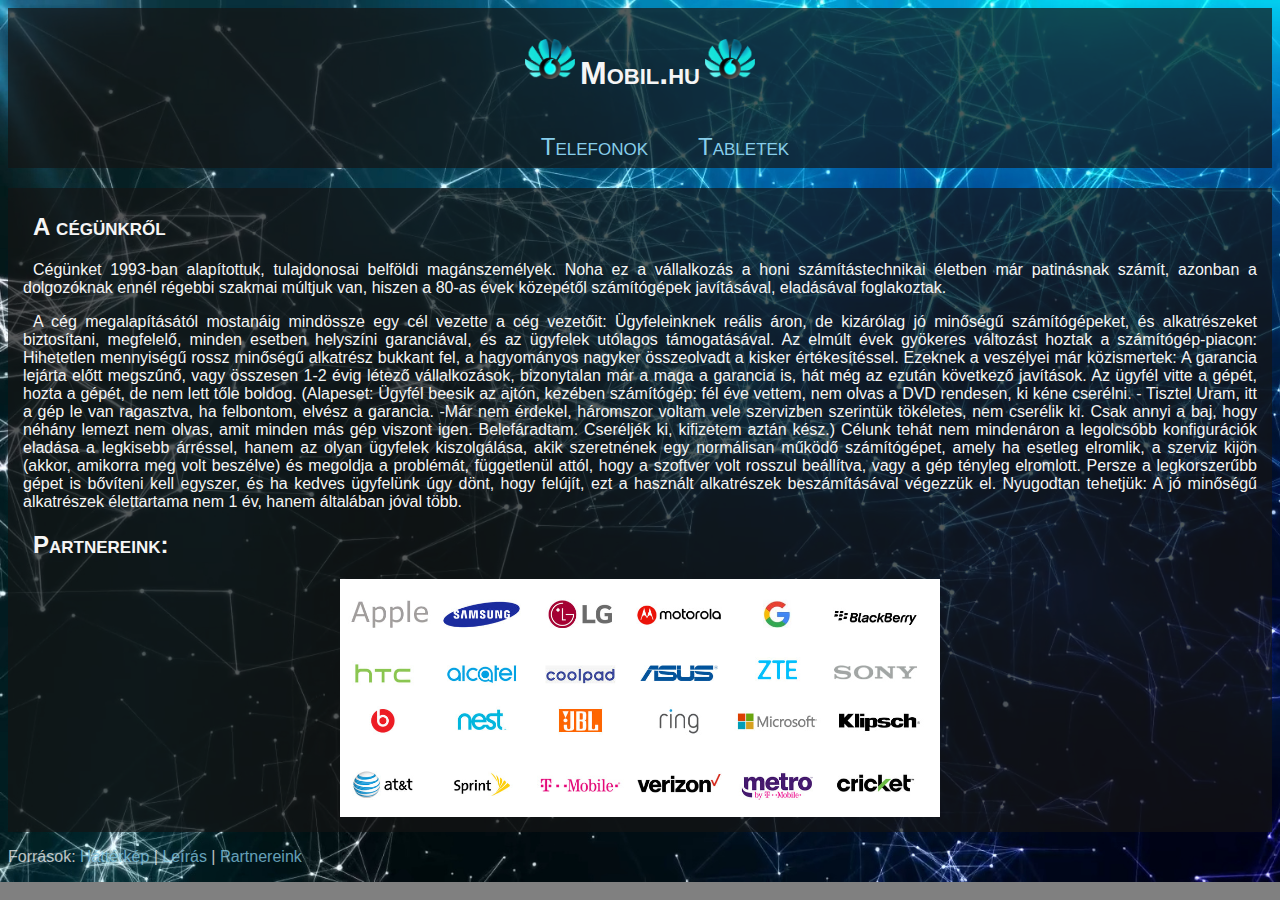
<file: index.html>
<!DOCTYPE html>
<html lang="en">
<head>
    <meta charset="UTF-8">
    <meta name="author" content="Vigh Ákos">
    <meta name="description" content="Mobilkereskedő oldal :)">
    <meta name="keywords" content="mobil, mobilkereskedo, mobil aruhaz">
    <meta http-equiv="X-UA-Compatible" content="IE=edge">
    <meta name="viewport" content="width=device-width, initial-scale=1.0">
    <link rel="icon" href="img/logo.png" type="image/x-icon">
    <link rel="stylesheet" href="style.css">
    <title>Mobil.hu - Főoldal</title>
</head>
<body>
    <header>
        <h1><img src="img/logo.png" alt="">Mobil.hu<img src="img/logo.png" alt=""></h1>
        <nav>
            <a href="telefonok.html">Telefonok</a>
            <a href="tabletek.html">Tabletek</a>
        </nav>
    </header>

    <main>
        <h2>A cégünkről</h2>
        <p>Cégünket 1993-ban alapítottuk, tulajdonosai belföldi magánszemélyek. Noha ez a vállalkozás a honi számítástechnikai életben már patinásnak számít, azonban a dolgozóknak ennél régebbi szakmai múltjuk van, hiszen a 80-as évek közepétől számítógépek javításával, eladásával foglakoztak.</p>

        <p>A cég megalapításától mostanáig mindössze egy cél vezette a cég vezetőit: Ügyfeleinknek reális áron, de kizárólag jó minőségű számítógépeket, és alkatrészeket biztosítani, megfelelő, minden esetben helyszíni garanciával, és az ügyfelek utólagos támogatásával. Az elmúlt évek gyökeres változást hoztak a számítógép-piacon: Hihetetlen mennyiségű rossz minőségű alkatrész bukkant fel, a hagyományos nagyker összeolvadt a kisker értékesítéssel. Ezeknek a veszélyei már közismertek: A garancia lejárta előtt megszűnő, vagy összesen 1-2 évig létező vállalkozások, bizonytalan már a maga a garancia is, hát még az ezután következő javítások. Az ügyfél vitte a gépét, hozta a gépét, de nem lett tőle boldog. (Alapeset: Ügyfél beesik az ajtón, kezében számítógép: fél éve vettem, nem olvas a DVD rendesen, ki kéne cserélni. - Tisztel Uram, itt a gép le van ragasztva, ha felbontom, elvész a garancia. -Már nem érdekel, háromszor voltam vele szervizben szerintük tökéletes, nem cserélik ki. Csak annyi a baj, hogy néhány lemezt nem olvas, amit minden más gép viszont igen. Belefáradtam. Cseréljék ki, kifizetem aztán kész.) Célunk tehát nem mindenáron a legolcsóbb konfigurációk eladása a legkisebb árréssel, hanem az olyan ügyfelek kiszolgálása, akik szeretnének egy normálisan működő számítógépet, amely ha esetleg elromlik, a szerviz kijön (akkor, amikorra meg volt beszélve) és megoldja a problémát, függetlenül attól, hogy a szoftver volt rosszul beállítva, vagy a gép tényleg elromlott. Persze a legkorszerűbb gépet is bővíteni kell egyszer, és ha kedves ügyfelünk úgy dönt, hogy felújít, ezt a használt alkatrészek beszámításával végezzük el. Nyugodtan tehetjük: A jó minőségű alkatrészek élettartama nem 1 év, hanem általában jóval több. </p>
    
        <h2>Partnereink:</h2>

        <div id="partnerek">
            <img src="img/partnerek.jpg" alt="Partnereink" title="Partnereink">
        </div>
    
    </main>

    <footer>
        <p>Források: <a href="https://bit.ly/3iJ8hY5">Háttérkép</a> | <a href="https://bit.ly/3tQRtoe">Leírás</a> | <a href="https://bit.ly/3LmGpoQ">Partnereink</a></p>
    </footer>

</body>
</html>
</file>
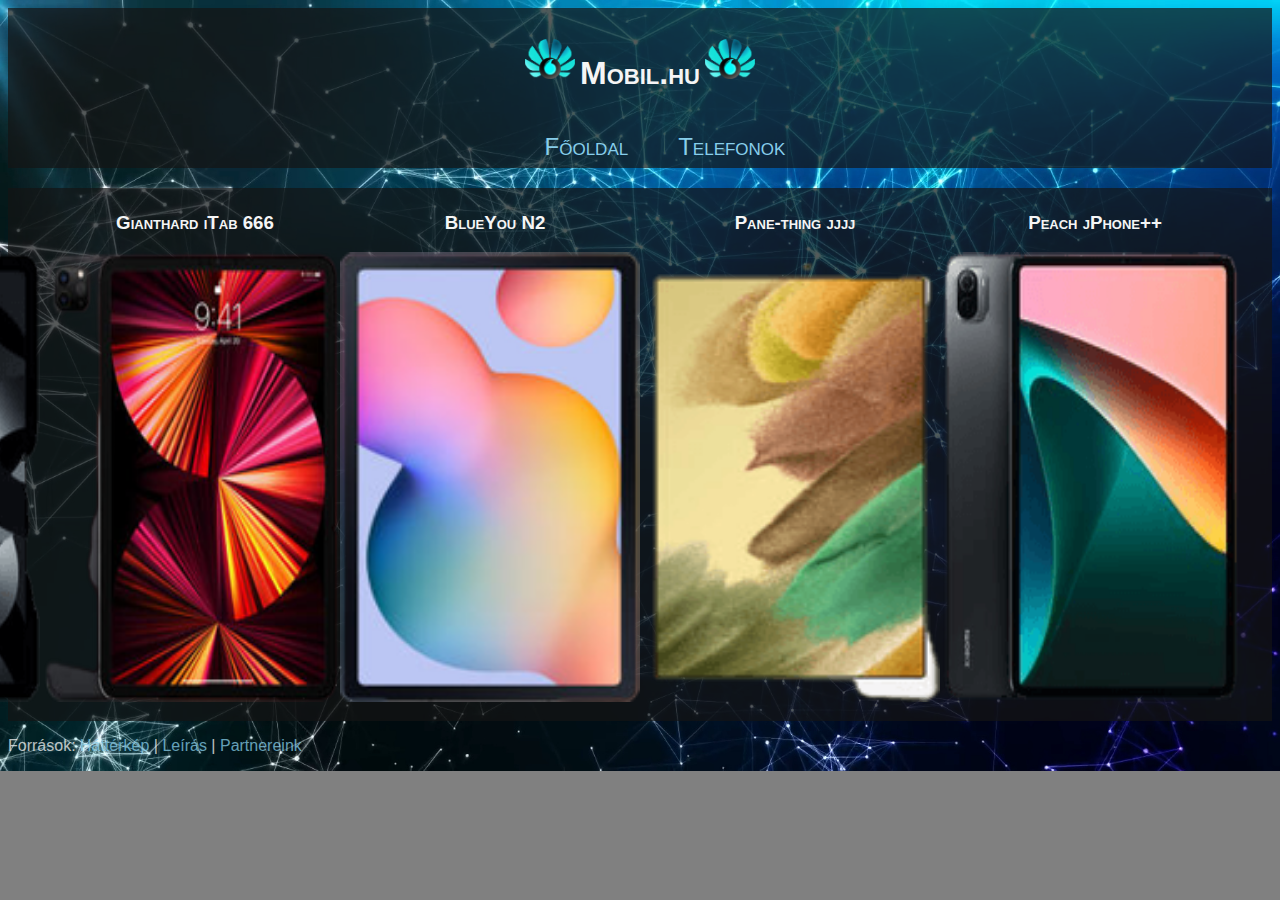
<file: tabletek.html>
<!DOCTYPE html>
<html lang="en">
<head>
    <meta charset="UTF-8">
    <meta name="author" content="Vigh Ákos">
    <meta name="description" content="Mobilkereskedő oldal :)">
    <meta name="keywords" content="mobil, mobilkereskedo, mobil aruhaz">
    <meta http-equiv="X-UA-Compatible" content="IE=edge">
    <meta name="viewport" content="width=device-width, initial-scale=1.0">
    <link rel="icon" href="img/logo.png" type="image/x-icon">
    <link rel="stylesheet" href="style.css">
    <title>Mobil.hu - Tabletek</title>
</head>
<body>
    <header>
        <h1><img src="img/logo.png" alt="">Mobil.hu<img src="img/logo.png" alt=""></h1>
        <nav>
            <a href="index.html">Főoldal</a>
            <a href="telefonok.html">Telefonok</a>
        </nav>
    </header>

    <main>
        <div class="tabletek">
            <div>
                <h3>Gumsang Xf87</h3>
                <img src="img/tab/1.png">
            </div>
            
            <div>
                <h3>Gianthard iTab 666</h3>
                <img src="img/tab/2.png">
            </div>
            <div>
                <h3>BlueYou N2</h3>
                <img src="img/tab/3.png">
            </div>
            <div>
                <h3>Pane-thing jjjj</h3>
                <img src="img/tab/4.png">
            </div>
            
            <div>
                <h3>Peach jPhone++</h3>
                <img src="img/tab/5.png">
            </div>
            <div>
                <h3>tabletta</h3>
                <img src="img/tab/6.png">
            </div>
    </div>
    </main>

    <footer>
        <p>Források: <a href="https://bit.ly/3iJ8hY5">Háttérkép</a> | <a href="https://bit.ly/3tQRtoe">Leírás</a> | <a href="https://bit.ly/3LmGpoQ">Partnereink</a></p>
    </footer>

</body>
</html>
</file>
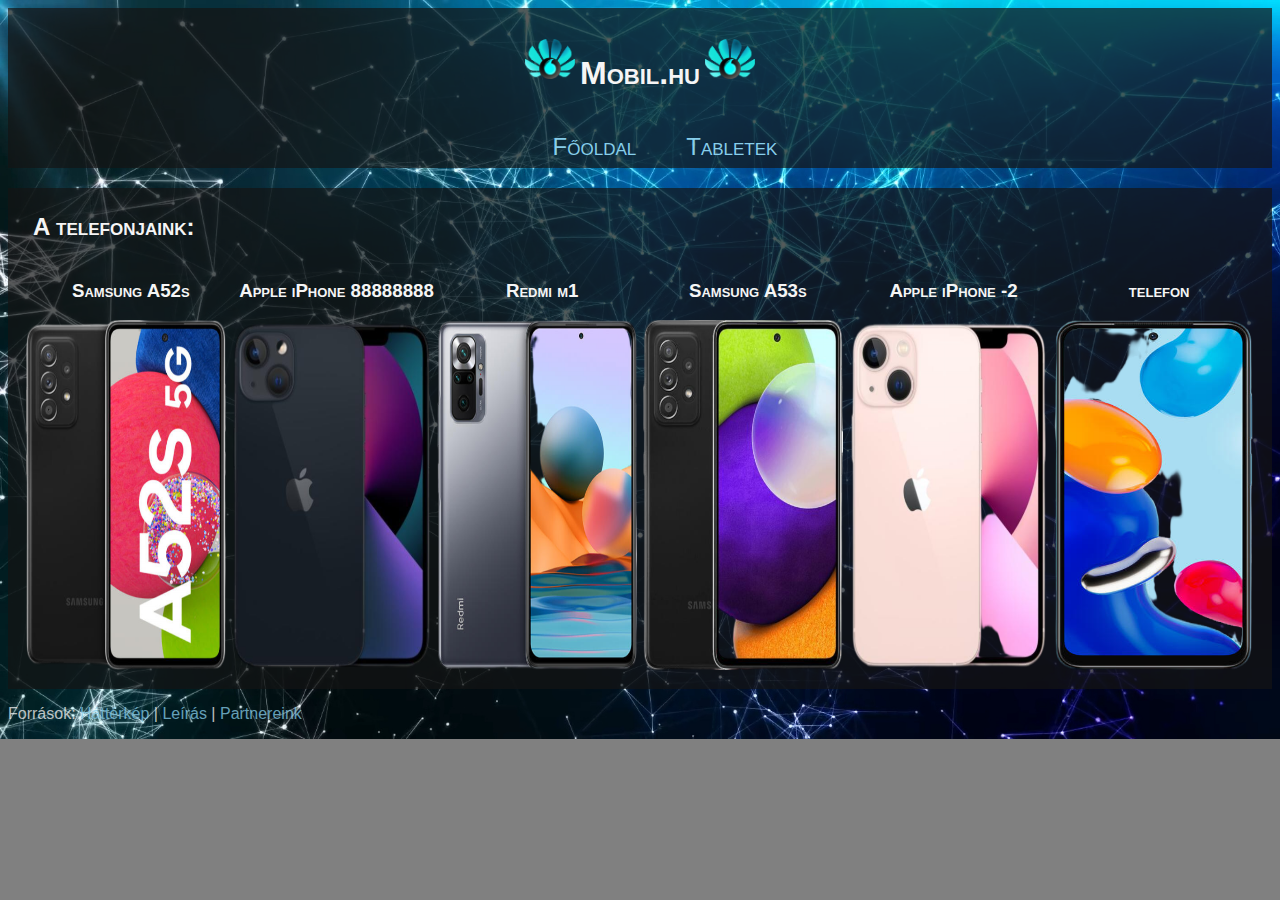
<file: telefonok.html>
<!DOCTYPE html>
<html lang="en">
<head>
    <meta charset="UTF-8">
    <meta name="author" content="Vigh Ákos">
    <meta name="description" content="Mobilkereskedő oldal :)">
    <meta name="keywords" content="mobil, mobilkereskedo, mobil aruhaz">
    <meta http-equiv="X-UA-Compatible" content="IE=edge">
    <meta name="viewport" content="width=device-width, initial-scale=1.0">
    <link rel="icon" href="img/logo.png" type="image/x-icon">
    <link rel="stylesheet" href="style.css">
    <title>Mobil.hu - Telefonok</title>
</head>
<body>
    <header>
        <h1><img src="img/logo.png" alt="">Mobil.hu<img src="img/logo.png" alt=""></h1>
        <nav>
            <a href="index.html">Főoldal</a>
            <a href="tabletek.html">Tabletek</a>
        </nav>
    </header>

    <main>
        <h2>A telefonjaink:</h2>
        <div class="telefonok">
                <div>
                    <h3>Samsung A52s</h3>
                    <img src="img/tele/1.png">
                </div>
                
                <div>
                    <h3>Apple iPhone 88888888</h3>
                    <img src="img/tele/2.png">
                </div>
                <div>
                    <h3>Redmi m1</h3>
                    <img src="img/tele/3.png">
                </div>
                <div>
                    <h3>Samsung A53s</h3>
                    <img src="img/tele/4.png">
                </div>
                
                <div>
                    <h3>Apple iPhone -2</h3>
                    <img src="img/tele/5.png">
                </div>
                <div>
                    <h3>telefon</h3>
                    <img src="img/tele/6.png">
                </div>
        </div>
    </main>

    <footer>
        <p>Források: <a href="https://bit.ly/3iJ8hY5">Háttérkép</a> | <a href="https://bit.ly/3tQRtoe">Leírás</a> | <a href="https://bit.ly/3LmGpoQ">Partnereink</a></p>
    </footer>

</body>
</html>
</file>
<file: style.css>
body {
    font-family: Arial, Helvetica, sans-serif;
    background-image: url(img/background.jpg);
    background-repeat: no-repeat;
    background-size: cover;
    background-color: gray;
}

h1, h2, h3 {
    color: whitesmoke;
    font-variant: small-caps;
}

h1 > img {
    width: 50px;
    margin: 5px;
    animation: animacio4;
    animation-duration: 1s;
    animation-iteration-count: infinite;
}

header {
    text-align: center;
    background-color: rgba(20, 20, 20, 0.7);
    font-variant: small-caps;
    height: 150px;
    padding: 5px;
}

main {
    margin-top: 20px;
    background-color: rgba(20, 20, 20, 0.7);
    padding: 15px;
    padding-top: 5px;
    text-align: justify;
    color: whitesmoke;
    text-indent: 10px;
}

div#partnerek {
    display: flex;
    justify-items: center;
    justify-content: center;
}

#partnerek img {
    width: 600px;
    transition: width 1s;
}

div#partnerek img:hover {
    width: 1200px;
}

div.telefonok, .tabletek {
    display: flex;
    justify-items: center;
    justify-content: center;
    text-align: center;
}

.telefonok img {
    width: 200px;
    height: 350px;
}

.telefonok div {
    width: 800px;
}

.tabletek div {
    width: 1000px;
}

.tabletek img {
    width: 300px;
    height: 450px;
}

footer {
    color: whitesmoke;
    opacity: 0.75;
}

nav {
    display: flex;
    text-align: center;
    align-items: center;
    justify-content: center;
    font-size: 1.5rem;
    padding: 20px;
}

nav a {
    margin-left: 50px;
}

nav a:hover {
    font-size: 2rem;
    animation: animacio_neve;
    animation-duration: 0.5s;
}

div.telefonok > div > img:hover {
    animation: animacio2;
    animation-duration: 2s;
}

div.tabletek > div > img:hover {
    animation: animacio3;
    animation-duration: 2s;
}

a {
    color: skyblue;
    text-decoration: none;
}

a:visited {
    color: slateblue;
}

a:hover {
    color: cyan;
}

@keyframes animacio_neve { 
    0% {
        transform: rotate(0deg);
    } 
    33% {
        transform: rotate(20deg);
    } 
    50% {
        transform: rotate(0deg);
    }
    66% {
        transform: rotate(-20deg);
    }
    100% {
        transform: rotate(0deg);
    } 
}

@keyframes animacio2 {
    0% {
        transform: rotateY(0deg);
    }
    100% {
        transform: rotateY(360deg)
    }
}

@keyframes animacio3 {
    0% {
        transform: rotateX(0deg);
    }
    100% {
        transform: rotateX(360deg)
    }
}

@keyframes animacio4 {
    0% {
        transform: rotateY(0deg);
    }
    50% {
        transform: rotateY(180deg)
    }
    100% {
        transform: rotateY(0deg)
    }
}
</file>
